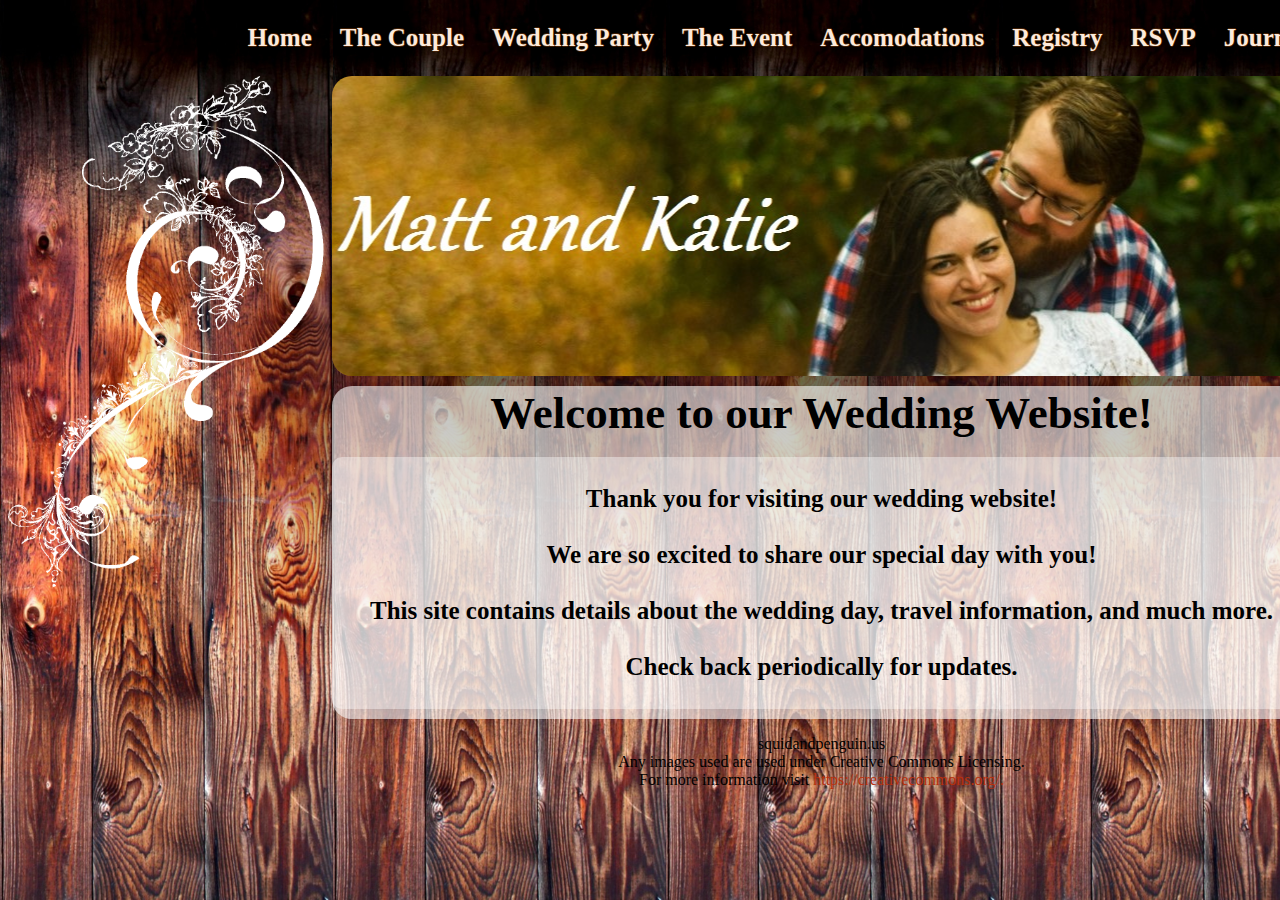
<file: index.html>
<!DOCTYPE html>
<html>
<head>
<title>Matt and Katie, 2017</title>
	<meta content="text/html; charset=windows-1252" http-equiv="content-type"/>
	<meta name="description" content="Wedding Website for the Squid and Penguin"/>
	<link rel="stylesheet" type="text/css" href="./css/SNPStyle.css" media="screen" /> 
	<!<link rel="stylesheet" type="text/css" href="styles/SquidandPenguin.css" media="screen" />
</head>

<body id="background">

<div id="content">
<div id="navBar">
<ul id="nav">
	<li class="nav"><a href="./index.html">Home</a> </li>
	<li class="nav"><a href="./couple.html">The Couple</a></li>
	<li class="nav"><a href="./party.html">Wedding Party</a></li>
	<li class="nav"><a href="./event.html">The Event</a></li>
	<li class="nav"><a href="./accom.html">Accomodations</a></li> 
	<li class="nav"><a href="./regis.html">Registry</a></li> 
	<li class="nav"><a href="#">RSVP</a></li> 
	<li class="nav"><a href="./journal.html">Journal</a></li> 
	<li class="nav"><a href="./cal.html">Calendar</a></li>
</ul>
</div>

<img src="./images/leaftl.png" style="float: left; box-shadow: none; border: none;"></img>
<img src="./images/leaftr.png" style="float: right; box-shadow: none; border: none;"></img>

<div id="banner">
</div>

<main id="mainbackground">

<h1>Welcome to our Wedding Website!</h1>
<br/>
<p id="header2" style="font-weight: bold; background: rgba( 255, 255, 255, 0.4); border-radius:10px;"><br/>Thank you for visiting our wedding website!<br/><br/>We are so excited to share our special day with you!<br/><br/>This site contains details about the wedding day, travel information, and much more.<br/><br/>Check back periodically for updates.<br/><br/></p>

</main>

<footer id="footer">
<p>squidandpenguin.us
<br/>Any images used are used under Creative Commons Licensing.
<br/>For more information visit <a href="https://creativecommons.org/">https://creativecommons.org/.</a></p>
</footer>
</div>
</body>
</html>
</file>
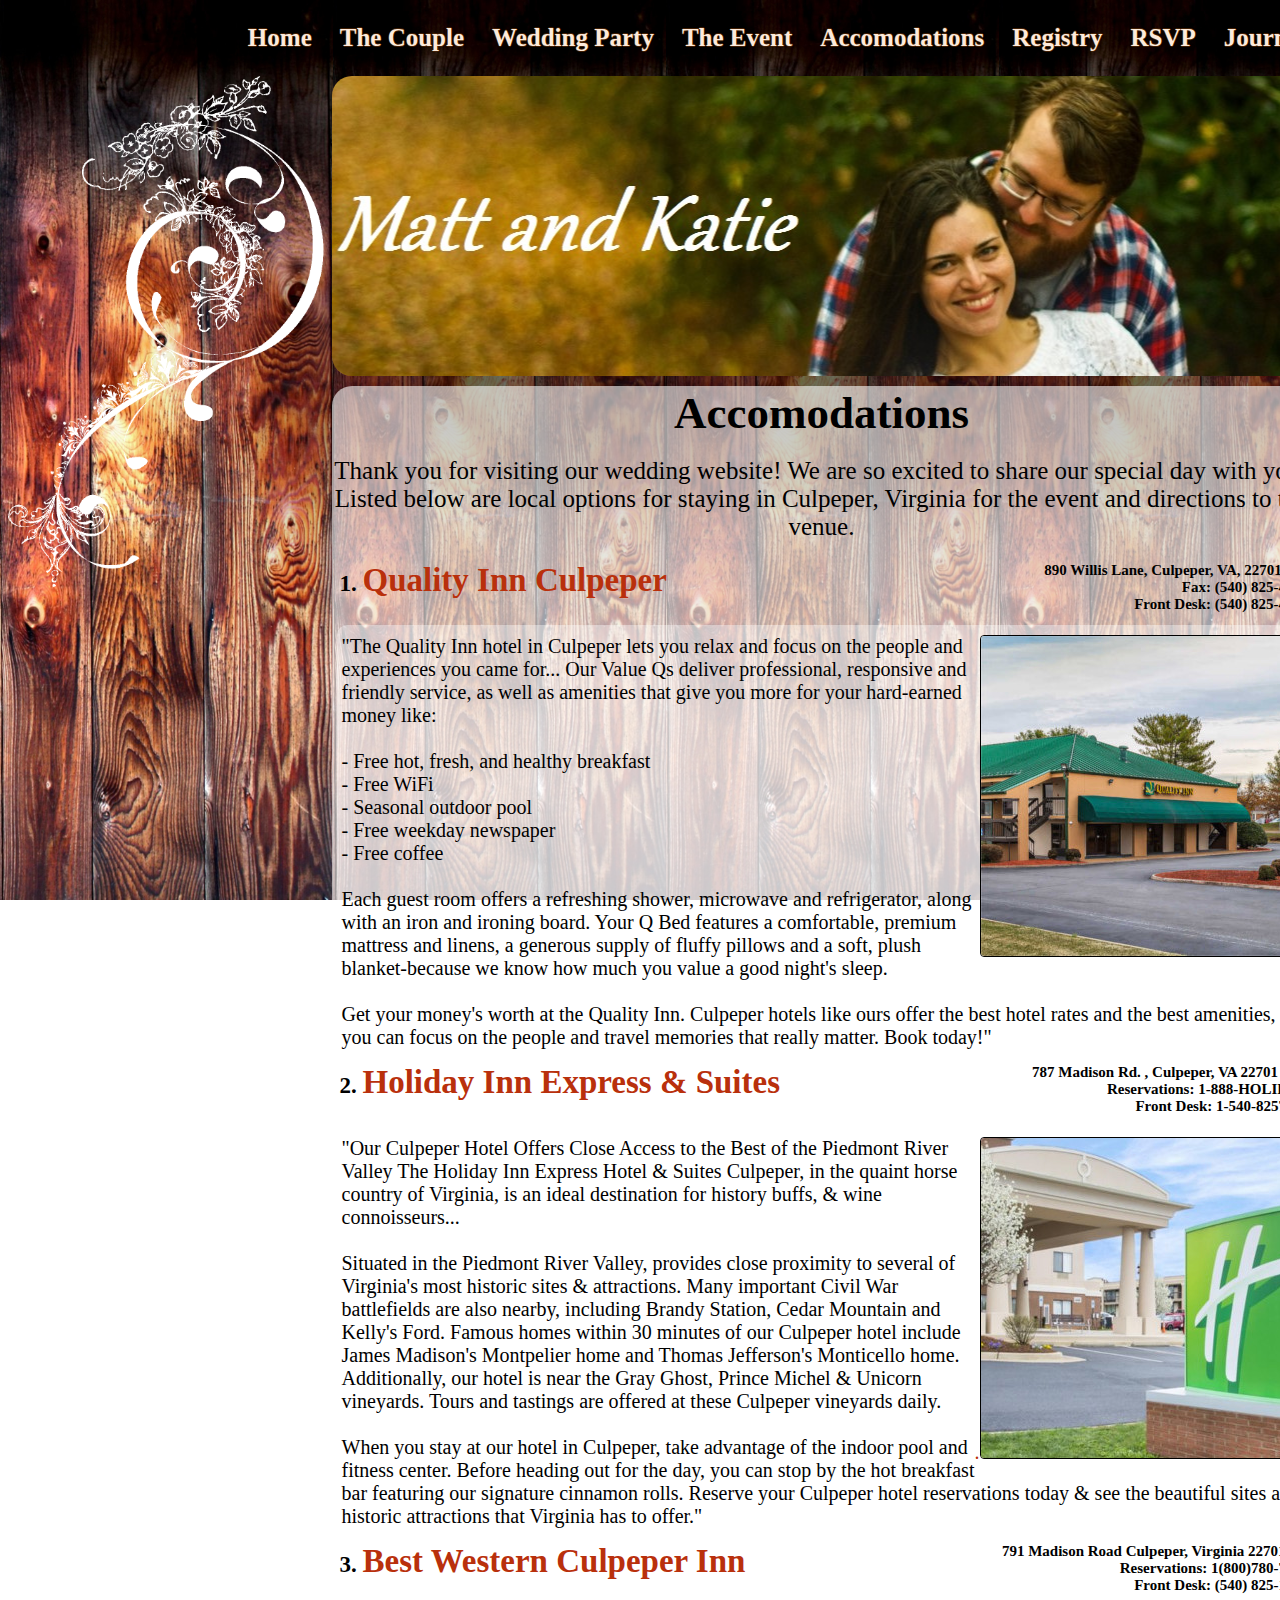
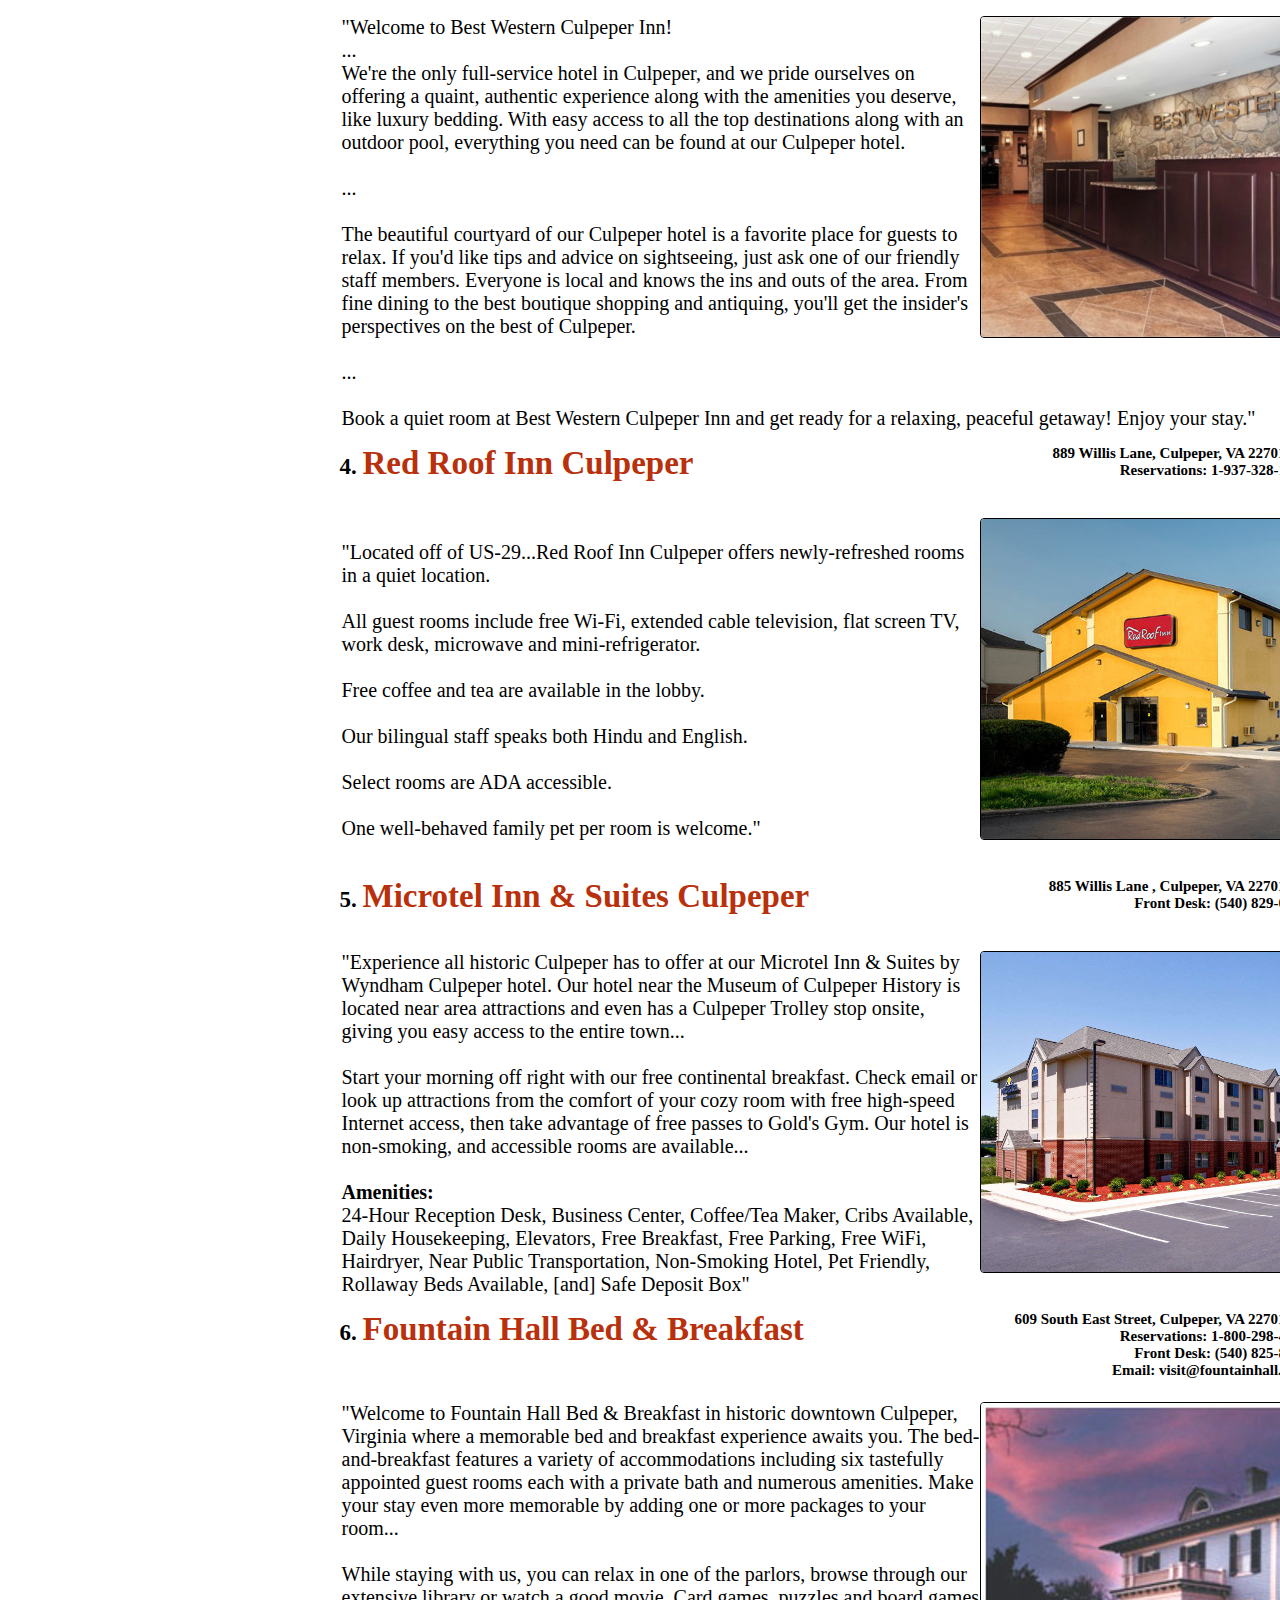
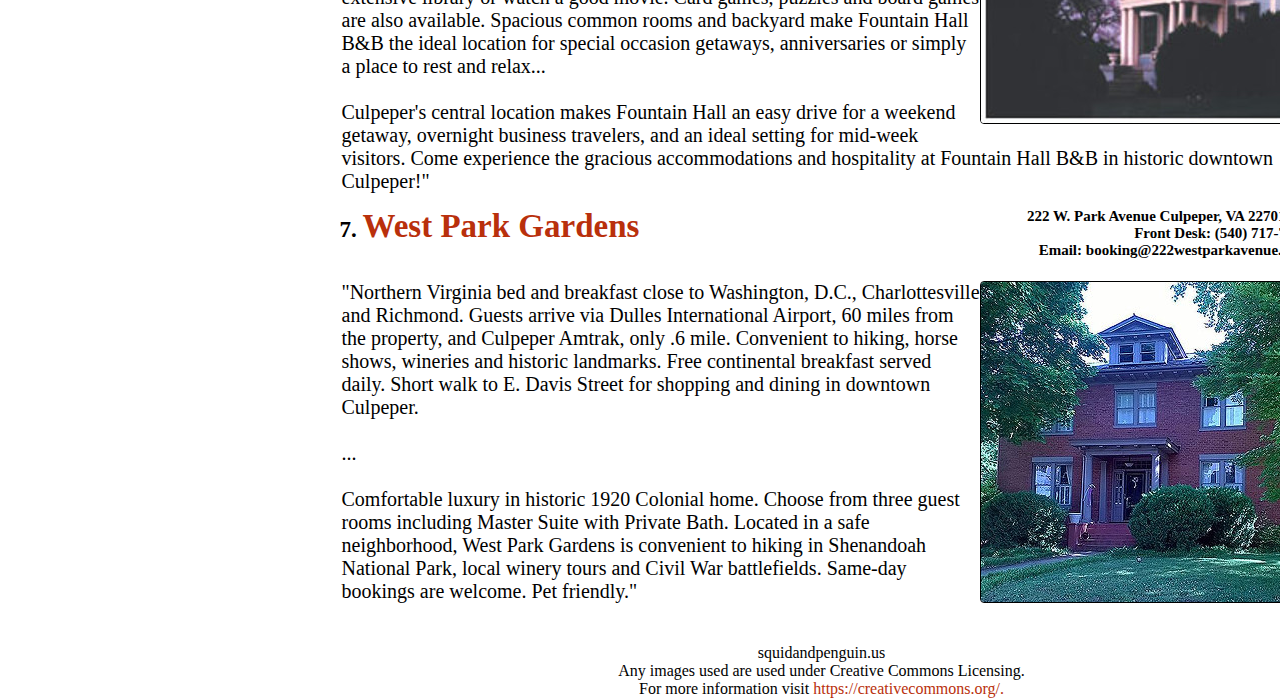
<file: accom.html>
<!DOCTYPE html>
<html>
<head>
<title>Matt and Katie, 2017</title>
	<meta content="text/html; charset=windows-1252" http-equiv="content-type"/>
	<meta name="description" content="Wedding Website for the Squid and Penguin"/>
	<link rel="stylesheet" type="text/css" href="./css/SNPStyle.css" media="screen" /> 
	<!<link rel="stylesheet" type="text/css" href="styles/SquidandPenguin.css" media="screen" />
</head>

<body id="background">

<div id="content">
<div id="navBar">
<ul id="nav">
	<li class="nav"><a href="./index.html">Home</a> </li>
	<li class="nav"><a href="./couple.html">The Couple</a></li>
	<li class="nav"><a href="./party.html">Wedding Party</a></li>
	<li class="nav"><a href="./event.html">The Event</a></li>
	<li class="nav"><a href="./accom.html">Accomodations</a></li> 
	<li class="nav"><a href="./regis.html">Registry</a></li> 
	<li class="nav"><a href="#">RSVP</a></li> 
	<li class="nav"><a href="./journal.html">Journal</a></li> 
	<li class="nav"><a href="./cal.html">Calendar</a></li>
</ul>
</div>

<img src="./images/leaftl.png" style="float: left; box-shadow: none; border: none;"></img>
<img src="./images/leaftr.png" style="float: right; box-shadow: none; border: none;"></img>

<div id="banner">
</div>

<main id="mainbackground">
<h1 id="header1">Accomodations</h1>
<br/>
<p id="header2">Thank you for visiting our wedding website! We are so excited to share our special day with you!<br/>Listed below are local options for staying in Culpeper, Virginia for the event and directions to the venue.
</p>
<br/>

<p id="entryID1">1. <a href="https://www.choicehotels.com/virginia/culpeper/quality-inn-hotels/va431" style="font-size: 33px;">Quality Inn Culpeper</a><a id="fltrt">890 Willis Lane, Culpeper, VA, 22701, US<br/>Fax: (540) 825-4904<br/>Front Desk: (540) 825-4900</a></p>
<br/>
<p id="entry">
<a id="fltrtimg" href="https://www.choicehotels.com/virginia/culpeper/quality-inn-hotels/va431"><img src="./images/accom/icon_qualityinn.jpg" alt="Quality Inn Culpeper"></img></a>
"The Quality Inn hotel in Culpeper lets you relax and focus on the people and experiences you came for...  Our Value Qs deliver professional, responsive and friendly service, as well as amenities that give you more for your hard-earned money like:  <br/><br/>
- Free hot, fresh, and healthy breakfast<br/>
- Free WiFi<br/>
- Seasonal outdoor pool<br/>
- Free weekday newspaper<br/>
- Free coffee<br/><br/>
Each guest room offers a refreshing shower, microwave and refrigerator, along with an iron and ironing board. Your Q Bed features a comfortable, premium mattress and linens, a generous supply of fluffy pillows and a soft, plush blanket-because we know how much you value a good night's sleep. 
<br/><br/>
Get your money's worth at the Quality Inn. Culpeper hotels like ours offer the best hotel rates and the best amenities, so you can focus on the people and travel memories that really matter. Book today!"
<br/>
</p>

<p id="entryID1">2. <a href="https://www.ihg.com/holidayinnexpress/hotels/us/en/culpeper/cupes/hoteldetail?qRef=sr&qDest=Culpeper%2C+VA%2C+United+States&qRpn=1&qChld=0&qSrt=sBR&qSHp=1&qSmP=3&qGRM=0&qLng=-77.996902&qRdU=0&qRms=1&srb_u=1&qAdlt=1&qPSt=0&qRtP=6CBARC&qCiMy=062017&qCoD=22&qLat=38.473099&qCiD=21&qCoMy=062017&qRRSrt=rt&qRad=30&qRpp=20&qBrs=6c.hi.ex.rs.ic.cp.in.sb.cw.cv.ul.vn.ki.sp.nd.ct&qWch=0" style="font-size: 33px;">Holiday Inn Express & Suites</a><a id="fltrt">787 Madison Rd. , Culpeper, VA 22701 , US<br/>Reservations: 1-888-HOLIDAY<br/>Front Desk: 1-540-8257444</a></p>
<br/>
<p id="entry">
<a id="fltrtimg" href="https://www.ihg.com/holidayinnexpress/hotels/us/en/culpeper/cupes/hoteldetail?qRef=sr&qDest=Culpeper%2C+VA%2C+United+States&qRpn=1&qChld=0&qSrt=sBR&qSHp=1&qSmP=3&qGRM=0&qLng=-77.996902&qRdU=0&qRms=1&srb_u=1&qAdlt=1&qPSt=0&qRtP=6CBARC&qCiMy=062017&qCoD=22&qLat=38.473099&qCiD=21&qCoMy=062017&qRRSrt=rt&qRad=30&qRpp=20&qBrs=6c.hi.ex.rs.ic.cp.in.sb.cw.cv.ul.vn.ki.sp.nd.ct&qWch=0">.<img src="./images/accom/icon_holidayinnexpress.jpg" alt="Holiday Inn Express & Suites"></img></a>
"Our Culpeper Hotel Offers Close Access to the Best of the Piedmont River Valley
The Holiday Inn Express Hotel & Suites Culpeper, in the quaint horse country of Virginia, is an ideal destination for history buffs, & wine connoisseurs...<br/><br/>
Situated in the Piedmont River Valley, provides close proximity to several of Virginia's most historic sites & attractions. Many important Civil War battlefields are also nearby, including Brandy Station, Cedar Mountain and Kelly's Ford. Famous homes within 30 minutes of our Culpeper hotel include James Madison's Montpelier home and Thomas Jefferson's Monticello home. Additionally, our hotel is near the Gray Ghost, Prince Michel & Unicorn vineyards. Tours and tastings are offered at these Culpeper vineyards daily.
<br/><br/>
When you stay at our hotel in Culpeper, take advantage of the indoor pool and fitness center. Before heading out for the day, you can stop by the hot breakfast bar featuring our signature cinnamon rolls. Reserve your Culpeper hotel reservations today & see the beautiful sites and historic attractions that Virginia has to offer."
<br/>
</p>

<p id="entryID1">3. <a href="https://www.bestwestern.com/en_US/book/hotels-in-culpeper/best-western-culpeper-inn/propertyCode.47127.html" style="font-size: 33px;">Best Western Culpeper Inn</a><a id="fltrt">791 Madison Road
Culpeper, Virginia 22701 US<br/>Reservations: 1(800)780-7234<br/>Front Desk: (540) 825-1253</a></p>
<br/>
<p id="entry">
<a id="fltrtimg" href="https://www.bestwestern.com/en_US/book/hotels-in-culpeper/best-western-culpeper-inn/propertyCode.47127.html"><img src="./images/accom/icon_bestwestern2.jpg" alt="Best Western Culpeper Inn"></img></a>
"Welcome to Best Western Culpeper Inn!<br/>...<br/>We're the only full-service hotel in Culpeper, and we pride ourselves on offering a quaint, authentic experience along with the amenities you deserve, like luxury bedding. With easy access to all the top destinations along with an outdoor pool, everything you need can be found at our Culpeper hotel.<br/><br/>
...<br/><br/>
The beautiful courtyard of our Culpeper hotel is a favorite place for guests to relax. If you'd like tips and advice on sightseeing, just ask one of our friendly staff members. Everyone is local and knows the ins and outs of the area. From fine dining to the best boutique shopping and antiquing, you'll get the insider's perspectives on the best of Culpeper.<br/><br/>
...<br/><br/>
Book a quiet room at Best Western Culpeper Inn and get ready for a relaxing, peaceful getaway! Enjoy your stay."
<br/>
</p>

<p id="entryID1">4. <a href="https://www.redroof.com/property/VA/Culpeper/RRI330" style="font-size: 33px;">Red Roof Inn Culpeper</a><a id="fltrt">889 Willis Lane, Culpeper, VA 22701 US<br/>Reservations: 1-937-328-1837<br/></a></p>
<br/>
<p id="entry">
<a id="fltrtimg" href="https://www.redroof.com/property/VA/Culpeper/RRI330"><img src="./images/accom/icon_redroofinn.jpg" alt="Red Roof Inn Culpeper"></img></a>
<br/>
"Located off of US-29...Red Roof Inn Culpeper offers newly-refreshed rooms in a quiet location.<br/><br/>
All guest rooms include free Wi-Fi, extended cable television, flat screen TV, work desk, microwave and mini-refrigerator.<br/><br/>
Free coffee and tea are available in the lobby.<br/><br/>
Our bilingual staff speaks both Hindu and English.<br/><br/>
Select rooms are ADA accessible.<br/><br/>
One well-behaved family pet per room is welcome."<br/><br/>
</p>

<p id="entryID1">5. <a href="https://www.wyndhamhotels.com/microtel/culpeper-virginia/microtel-inn-suites-culpeper/overview?CID=LC:MT::GGL:RIO:National:29493&iata=00065402" style="font-size: 33px;">Microtel Inn & Suites Culpeper</a><a id="fltrt">885 Willis Lane , Culpeper, VA 22701 US<br/>Front Desk: (540) 829-0330<br/></a></p>
<br/>
<p id="entry">
<a id="fltrtimg" href="https://www.wyndhamhotels.com/microtel/culpeper-virginia/microtel-inn-suites-culpeper/overview?CID=LC:MT::GGL:RIO:National:29493&iata=00065402"><img src="./images/accom/icon_microtel.jpg" alt="Microtel Inn & Suites Culpeper"></img></a>
"Experience all historic Culpeper has to offer at our Microtel Inn & Suites by Wyndham Culpeper hotel. Our hotel near the Museum of Culpeper History is located near area attractions and even has a Culpeper Trolley stop onsite, giving you easy access to the entire town...
<br/><br/>
Start your morning off right with our free continental breakfast. Check email or look up attractions from the comfort of your cozy room with free high-speed Internet access, then take advantage of free passes to Gold's Gym. Our hotel is non-smoking, and accessible rooms are available...
<br/><br/>
<b>Amenities:</b><br/>
24-Hour Reception Desk, Business Center, Coffee/Tea Maker, Cribs Available, Daily Housekeeping, Elevators, Free Breakfast, Free Parking, Free WiFi, Hairdryer, Near Public Transportation, Non-Smoking Hotel, Pet Friendly, Rollaway Beds Available, [and] Safe Deposit Box"
<br/>
</p>

<p id="entryID1">6. <a href="http://www.fountainhall.com/index.html" style="font-size: 33px;">Fountain Hall Bed & Breakfast</a><a id="fltrt">609 South East Street, Culpeper, VA 22701 US<br/> Reservations: 1-800-298-4748<br/>Front Desk: (540) 825-8300<br/>Email: visit@fountainhall.com</a></p>
<br/>
<br/>
<p id="entry">
<a id="fltrtimg" href="http://www.fountainhall.com/index.html"><img src="./images/accom/icon_fountainhall2.jpg" alt="Fountain Hall Bed & Breakfast"></img></a>
"Welcome to Fountain Hall Bed & Breakfast in historic downtown Culpeper, Virginia where a memorable bed and breakfast experience awaits you. The bed-and-breakfast features a variety of accommodations including six tastefully appointed guest rooms each with a private bath and numerous amenities. Make your stay even more memorable by adding one or more packages to your room...
<br/><br/>
While staying with us, you can relax in one of the parlors, browse through our extensive library or watch a good movie. Card games, puzzles and board games are also available. Spacious common rooms and backyard make Fountain Hall B&B the ideal location for special occasion getaways, anniversaries or simply a place to rest and relax...
<br/><br/>
Culpeper's central location makes Fountain Hall an easy drive for a weekend getaway, overnight business travelers, and an ideal setting for mid-week visitors. Come experience the gracious accommodations and hospitality at Fountain Hall B&B in historic downtown Culpeper!"
<br/>
</p>

<p id="entryID1">7. <a href="http://www.222westparkavenue.com/" style="font-size: 33px;">West Park Gardens</a><a id="fltrt">222 W. Park Avenue Culpeper, VA 22701 US<br/>Front Desk: (540) 717-7797<br/> Email: booking@222westparkavenue.com</a></p>
<br/>
<p id="entry">
<a id="fltrtimg" href="http://www.222westparkavenue.com/"><img src="./images/accom/icon_westparkgardens.jpg" alt="West Park Gardens"></img></a>
"Northern Virginia bed and breakfast close to Washington, D.C., Charlottesville and Richmond. Guests arrive via Dulles International Airport, 60 miles from the property, and Culpeper Amtrak, only .6 mile. Convenient to hiking, horse shows, wineries and historic landmarks. Free continental breakfast served daily. Short walk to E. Davis Street for shopping and dining in downtown Culpeper.<br/><br/>
...<br/><br/>
Comfortable luxury in historic 1920 Colonial home. Choose from three guest rooms including Master Suite with Private Bath. Located in a safe neighborhood, West Park Gardens is convenient to hiking in Shenandoah National Park, local winery tours and Civil War battlefields. Same-day bookings are welcome. Pet friendly."
<br/>
</p>

</main>

<footer id="footer">
<p>squidandpenguin.us
<br/>Any images used are used under Creative Commons Licensing.
<br/>For more information visit <a href="https://creativecommons.org/">https://creativecommons.org/.</a></p>
</footer>
</div>
</body>
</html>
</file>
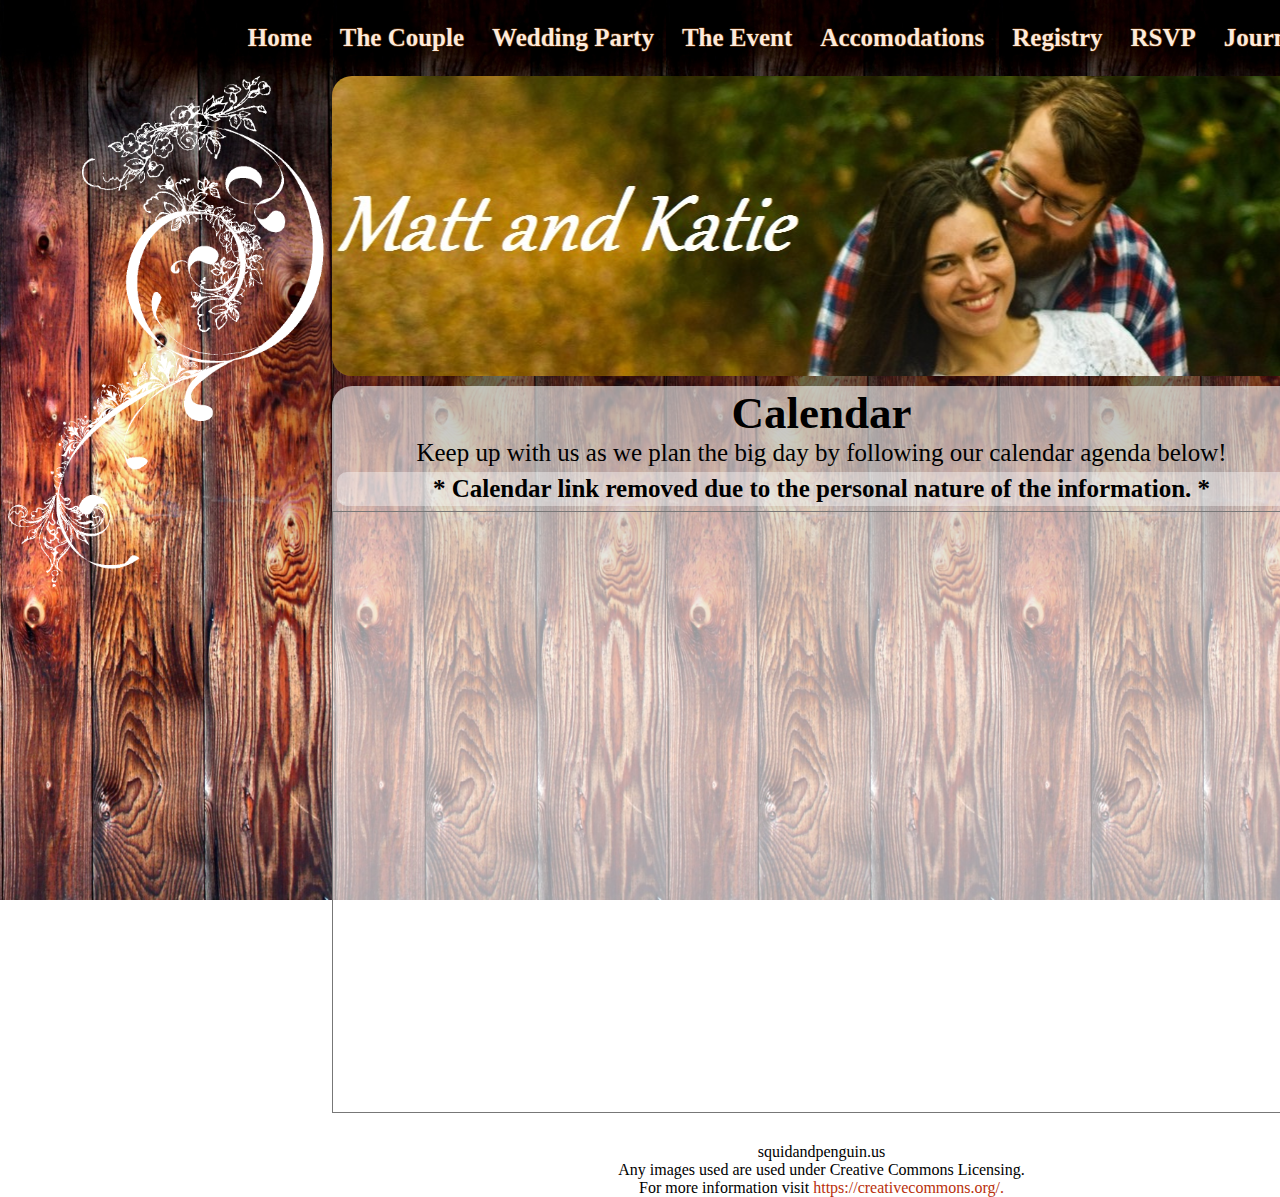
<file: cal.html>
<!DOCTYPE html>
<html>
<head>
<title>Matt and Katie, 2017</title>
	<meta content="text/html; charset=windows-1252" http-equiv="content-type"/>
	<meta name="description" content="Wedding Website for the Squid and Penguin"/>
	<link rel="stylesheet" type="text/css" href="./css/SNPStyle.css" media="screen" /> 
	<!<link rel="stylesheet" type="text/css" href="styles/SquidandPenguin.css" media="screen" />
</head>

<body id="background">
<div id="content">
<div id="navBar">
<ul id="nav">
	<li class="nav"><a href="./index.html">Home</a> </li>
	<li class="nav"><a href="./couple.html">The Couple</a></li>
	<li class="nav"><a href="./party.html">Wedding Party</a></li>
	<li class="nav"><a href="./event.html">The Event</a></li>
	<li class="nav"><a href="./accom.html">Accomodations</a></li> 
	<li class="nav"><a href="./regis.html">Registry</a></li> 
	<li class="nav"><a href="#">RSVP</a></li> 
	<li class="nav"><a href="./journal.html">Journal</a></li> 
	<li class="nav"><a href="./cal.html">Calendar</a></li>
</ul>
</div>

<img src="./images/leaftl.png" style="float: left; box-shadow: none; border: none;"></img>
<img src="./images/leaftr.png" style="float: right; box-shadow: none; border: none;"></img>

<div id="banner">
</div>

<main id="mainbackground">
<h1 id="header1">Calendar</h1>
<p id="header2">Keep up with us as we plan the big day by following our calendar agenda below!</p>
<p id="header3">* Calendar link removed due to the personal nature of the information. *</p>
<iframe src="" style="border:solid 1px #777;" width="100%" height="600" frameborder="0" scrolling="no"></iframe>
</main>
<footer id="footer">
<p>squidandpenguin.us
<br/>Any images used are used under Creative Commons Licensing.
<br/>For more information visit <a href="https://creativecommons.org/">https://creativecommons.org/.</a></p>
</footer>
</div>
</body>
</html>
</file>
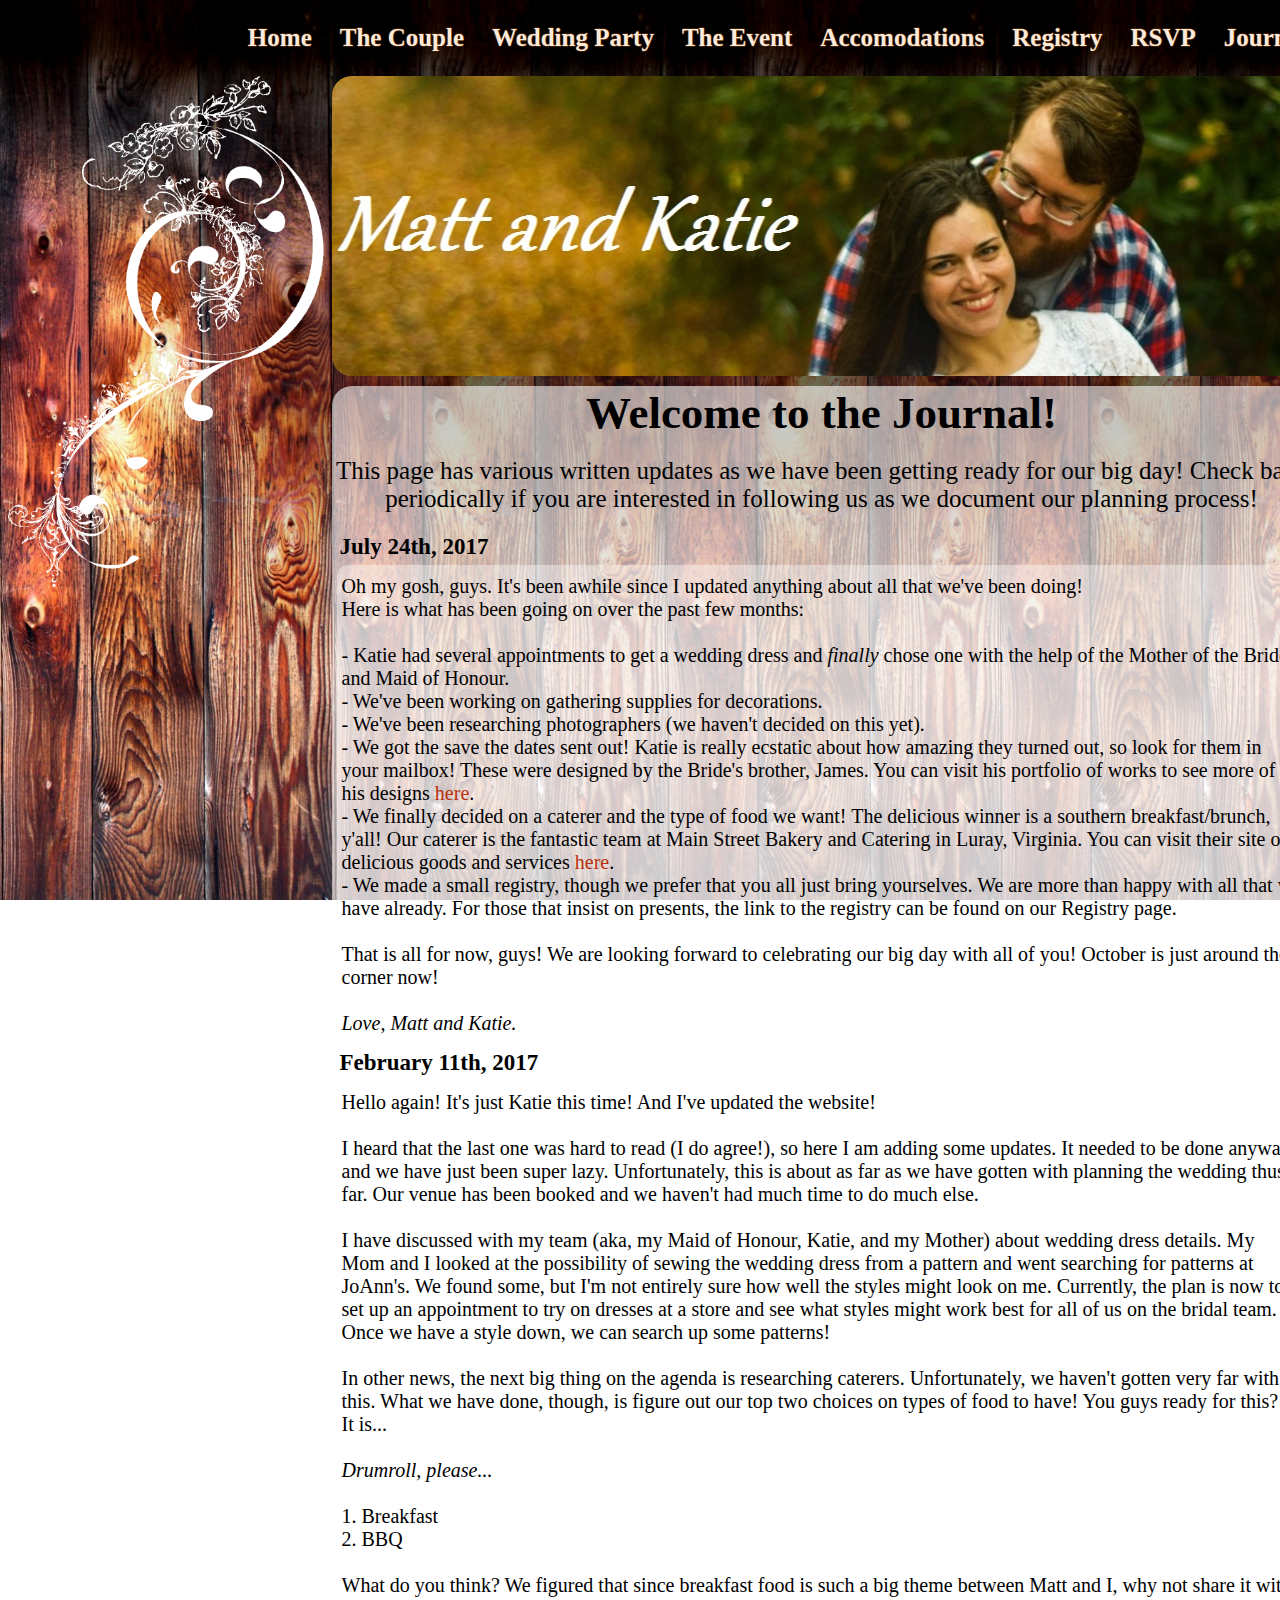
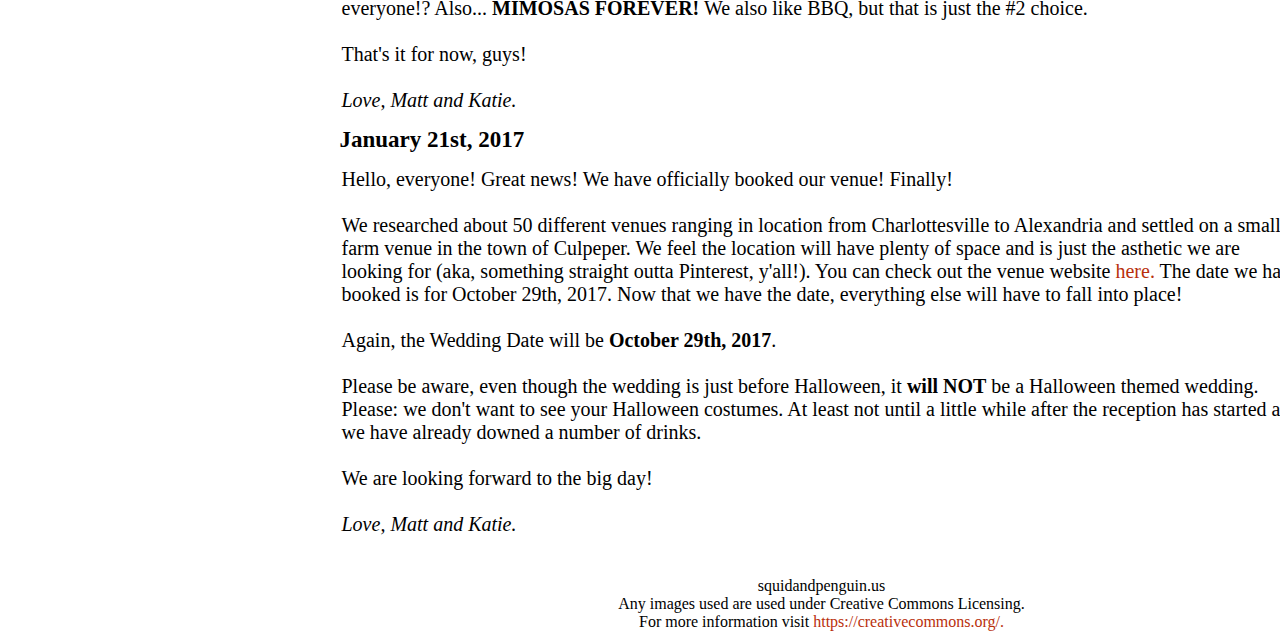
<file: journal.html>
<!DOCTYPE html>
<html>
<head>
<title>Matt and Katie, 2017</title>
	<meta content="text/html; charset=windows-1252" http-equiv="content-type"/>
	<meta name="description" content="Wedding Website for the Squid and Penguin"/>
	<link rel="stylesheet" type="text/css" href="./css/SNPStyle.css" media="screen" /> 
	<!<link rel="stylesheet" type="text/css" href="styles/SquidandPenguin.css" media="screen" />
</head>

<body id="background">
<div id="content">
<div id="navBar">
<ul id="nav">
	<li class="nav"><a href="./index.html">Home</a> </li>
	<li class="nav"><a href="./couple.html">The Couple</a></li>
	<li class="nav"><a href="./party.html">Wedding Party</a></li>
	<li class="nav"><a href="./event.html">The Event</a></li>
	<li class="nav"><a href="./accom.html">Accomodations</a></li> 
	<li class="nav"><a href="./regis.html">Registry</a></li> 
	<li class="nav"><a href="#">RSVP</a></li> 
	<li class="nav"><a href="./journal.html">Journal</a></li> 
	<li class="nav"><a href="./cal.html">Calendar</a></li>
</ul>
</div>

<img src="./images/leaftl.png" style="float: left; box-shadow: none; border: none;"></img>
<img src="./images/leaftr.png" style="float: right; box-shadow: none; border: none;"></img>

<div id="banner">
</div>

<main id="mainbackground">

<h1>Welcome to the Journal!</h1>
<br/>
<p id="header2">This page has various written updates as we have been getting ready for our big day!  Check back periodically if you are interested in following us as we document our planning process!</p>
<br/>

<p id="entryID1">July 24th, 2017</p>
<p id="entry"> Oh my gosh, guys. It's been awhile since I updated anything about all that we've been doing!<br/>
Here is what has been going on over the past few months:<br/><br/>
- Katie had several appointments to get a wedding dress and <i>finally</i> chose one with the help of the Mother of the Bride and Maid of Honour.<br/>
- We've been working on gathering supplies for decorations.<br/>
- We've been researching photographers (we haven't decided on this yet).<br/>
- We got the save the dates sent out! Katie is really ecstatic about how amazing they turned out, so look for them in your mailbox! These were designed by the Bride's brother, James. You can visit his portfolio of works to see more of his designs <a href="http://jamesarnett.net/">here</a>.<br/>
- We finally decided on a caterer and the type of food we want! The delicious winner is a southern breakfast/brunch, y'all!  Our caterer is the fantastic team at Main Street Bakery and Catering in Luray, Virginia.  You can visit their site of delicious goods and services <a href="https://mainstreetbakery-catering.com/">here</a>.<br/>
- We made a small registry, though we prefer that you all just bring yourselves.  We are more than happy with all that we have already.  For those that insist on presents, the link to the registry can be found on our Registry page. <br/><br/>
That is all for now, guys!  We are looking forward to celebrating our big day with all of you! October is just around the corner now!
<br/><br/>
<i>Love, Matt and Katie.</i>
<br/>
</p>

<p id="entryID1">February 11th, 2017</p>
<p id="entry"> Hello again! It's just Katie this time!  And I've updated the website!<br/><br/>
I heard that the last one was hard to read (I do agree!), so here I am adding some updates.  It needed to be done anyway, and we have just been super lazy.  Unfortunately, this is about as 
far as we have gotten with planning the wedding thus far.  Our venue has been booked and we haven't had much time to do much else.  <br/><br/>I have discussed with my team (aka, my Maid of Honour, Katie, and my 
Mother) about wedding dress details.  My Mom and I looked at the possibility of sewing the wedding dress from a pattern and went searching for patterns at JoAnn's.  We found some, but I'm 
not entirely sure how well the styles might look on me.  Currently, the plan is now to set up an appointment to try on dresses at a store and see what styles might work best for all of us on 
the bridal team.  Once we have a style down, we can search up some patterns! <br/><br/>
In other news, the next big thing on the agenda is researching caterers.  Unfortunately, we haven't gotten very far with this.  What we have done, though, is figure out our top two 
choices on types of food to have!  You guys ready for this?!  It is... <br/><br/>
<i>Drumroll, please...</i><br/><br/>
1. Breakfast<br/>
2. BBQ<br/><br/>
What do you think?  We figured that since breakfast food is such a big theme between Matt and I, why not share it with everyone!?  Also... <b>MIMOSAS FOREVER!</b>  We also like BBQ, 
but that is just the #2 choice.<br/><br/>
That's it for now, guys!<br/><br/>
<i>Love, Matt and Katie.</i>
<br/>
</p>
<p id="entryID1">January 21st, 2017</p>
<p id="entry">Hello, everyone!  Great news!  We have officially booked our venue!  Finally!
<br/>
<br/>
We researched about 50 different venues ranging in location from Charlottesville to Alexandria and settled on a small farm venue in the town of Culpeper.  
We feel the location will have plenty of space and is just the asthetic we are looking for (aka, something straight outta Pinterest, y'all!).  
You can check out the venue website <a href="http://rockhillfarmevents.com/">here.</a>  The date we have booked is for October 29th, 2017.  Now that we have the date, everything
 else will have to fall into place!<br/><br/>
 Again, the Wedding Date will be <b>October 29th, 2017</b>.<br/><br/>
Please be aware, even though the wedding is just before Halloween, it <b>will NOT</b> be a Halloween themed wedding.  Please: we don't want to see your Halloween costumes.  At least not until 
a little while after the reception has started and we have already downed a number of drinks.<br/><br/>
We are looking forward to the big day!
 <br/>
 <br/>
 <i>Love, Matt and Katie.</i>
<br/>
</main>
<footer id="footer">
<p>squidandpenguin.us
<br/>Any images used are used under Creative Commons Licensing.
<br/>For more information visit <a href="https://creativecommons.org/">https://creativecommons.org/.</a></p>
</footer>
</div>
</body>
</html>
</file>
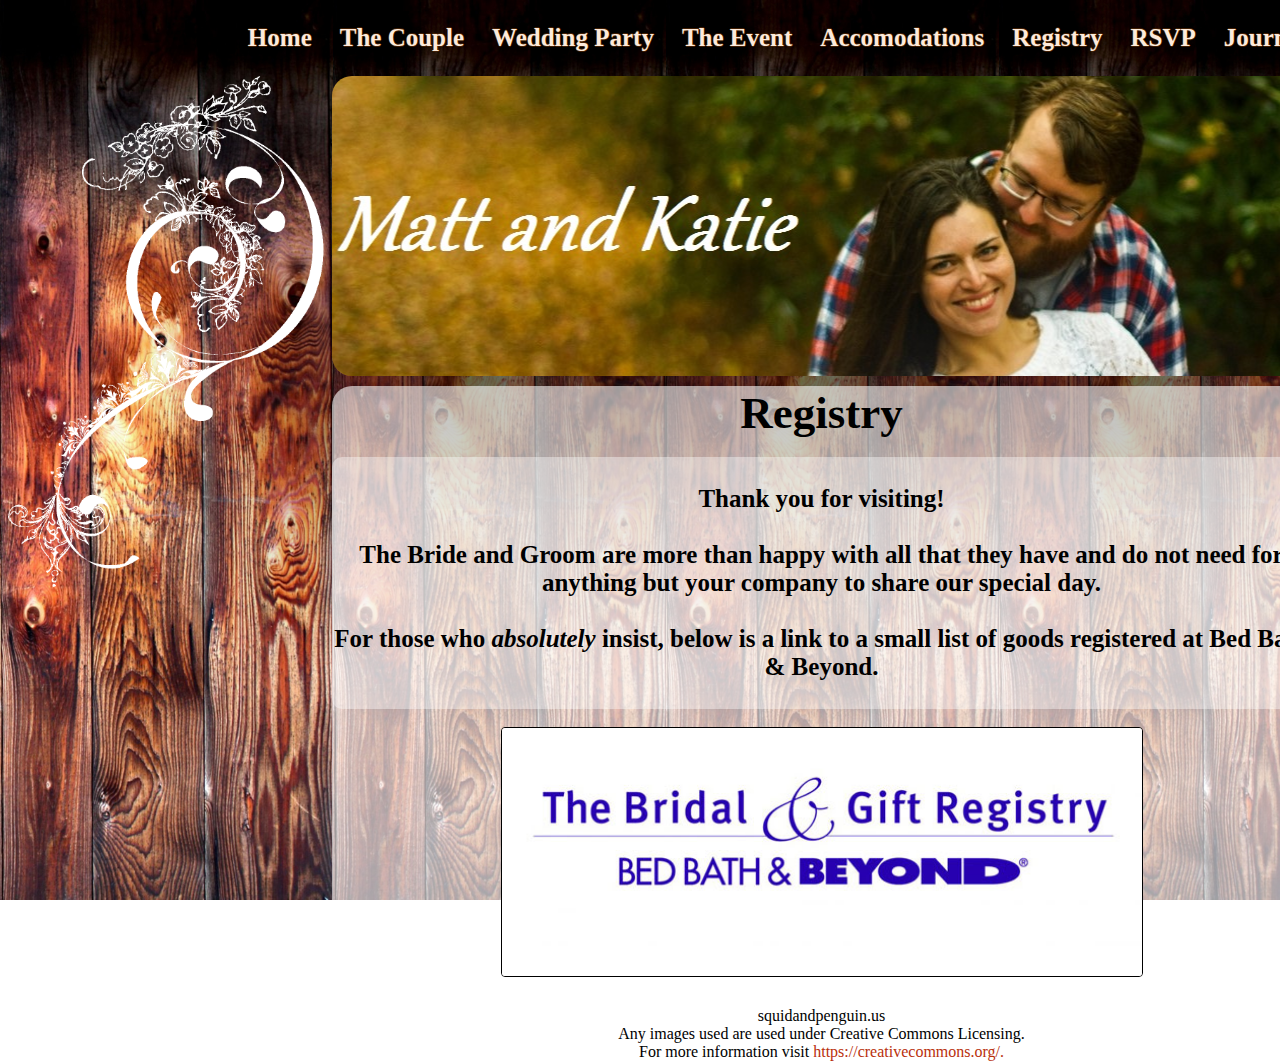
<file: regis.html>
<!DOCTYPE html>
<html>
<head>
<title>Matt and Katie, 2017</title>
	<meta content="text/html; charset=windows-1252" http-equiv="content-type"/>
	<meta name="description" content="Wedding Website for the Squid and Penguin"/>
	<link rel="stylesheet" type="text/css" href="./css/SNPStyle.css" media="screen" /> 
	<!<link rel="stylesheet" type="text/css" href="styles/SquidandPenguin.css" media="screen" />
</head>

<body id="background">
<div id="content">
<div id="navBar">
<ul id="nav">
	<li class="nav"><a href="./index.html">Home</a> </li>
	<li class="nav"><a href="./couple.html">The Couple</a></li>
	<li class="nav"><a href="./party.html">Wedding Party</a></li>
	<li class="nav"><a href="./event.html">The Event</a></li>
	<li class="nav"><a href="./accom.html">Accomodations</a></li> 
	<li class="nav"><a href="./regis.html">Registry</a></li> 
	<li class="nav"><a href="#">RSVP</a></li> 
	<li class="nav"><a href="./journal.html">Journal</a></li> 
	<li class="nav"><a href="./cal.html">Calendar</a></li>
</ul>
</div>

<img src="./images/leaftl.png" style="float: left; box-shadow: none; border: none;"></img>
<img src="./images/leaftr.png" style="float: right; box-shadow: none; border: none;"></img>

<div id="banner">
</div>

<main id="mainbackground">

<h1>Registry</h1>
<br/>
<p id="header2" style="font-weight: bold; background: rgba( 255, 255, 255, 0.4); border-radius:10px;"><br/>Thank you for visiting!<br/><br/>The Bride and Groom are more than happy with all that they have and do not need for anything but your company to share our special day.<br/><br/>For those who <i>absolutely</i> insist, below is a link to a small list of goods registered at Bed Bath & Beyond.
<br/><br/>
</p>
<br/>
<a href="https://www.bedbathandbeyond.com/store/giftregistry/view_registry_guest.jsp?pwsToken=&eventType=Wedding&inventoryCallEnabled=true&registryId=544479004&pwsurl="><img src="./images/bedbathbeyond.jpg" style="align: center; width: 640px;"></img></a>

</main>

<footer id="footer">
<p>squidandpenguin.us
<br/>Any images used are used under Creative Commons Licensing.
<br/>For more information visit <a href="https://creativecommons.org/">https://creativecommons.org/.</a></p>
</footer>
</div>
</body>
</html>
</file>
<file: css/SNPStyle.css>
/* Choco Brown: #401E03, Burnt Orange: #E25A02, Ivory: #FDEADB */
/* Latte: #CE9955, Red: #B9300C, Chocolate: #4A3021, Orange: #DB4D01 */

/*background styling*/
#background {
	background: url(../images/background-barn-wood4.jpg);
	background-repeat: repeat-x;
	background-attachment: fixed;
	background-size: contain;
}

#content {
	width: 1627px;
	margin: auto;
}

/*here is a banner*/
/*#banner {
	background: url(../images/Matt_and_Katie-12_Banner2.jpg);
	background-repeat: no-repeat;
	position: center;
	min-height: 300px;
	width: 940px;
	margin: 0 auto;
	border-radius: 20px;
}*/

#banner {
	background: url(../images/Matt_and_Katie-12_Banner2.jpg);
	background-repeat: no-repeat;
	background-position: center;
	position: center;
	min-height: 300px;
	width: 980px;
	display: block;
	margin: 0 auto;
	border-radius: 20px;
	box-shadow: 0px 120px 200px 25px rgba(0, 0, 0, 0.7);
}

/*lets create a nav bar*/
#navBar {
	width: 100%;
	min-width: 1275px;
	margin: 0 auto;
	margin-top: 10px;
	font-family: "Times New Roman", Times, serif;
	text-align: center;
	text-shadow: -.75px 0 #401E03, 0 .75px #401E03, .75px 0 #401E03, 0 -.75px #401E03;
}

ul.nav {
	padding:0;
	margin:0 auto;
	position: center;
}

li.nav {
	display:inline-block;
	padding: 8px 12px;
	font-weight: bold;
}

li.nav a:link {
	display: inline-block;
	color: #FDEADB;
	text-decoration: none;
	font-size: 25px;
}

li.nav a:visited {
	display: inline-block;
	color: #FDEADB;
	text-decoration: none;
	font-size: 25px;
}

li.nav a:active {
	display: inline-block;
	color: #E25A02;
	text-decoration: none;
	font-size: 25px;
}

/*background fer werds*/
#mainbackground {
    padding-left: 0px;
    padding-right: 0px;
    padding-bottom: 10px;
    padding-top: 1px;
	text-align: center;
	margin: 10px auto;
    display: block;
	width: 980px;
	background: rgba( 255, 255, 255, 0.6);
	border-radius: 20px;
}

/*now for the headers*/
h1 {
	text-align: center;
	font-size: 45px;
	margin: 0 auto;
	font-family: "Times New Roman", Times, serif;
	
}

#header2 {
	text-align: center;
	font-size: 25px;
	margin: 0 auto;
	font-family: "Times New Roman", Times, serif;
}

#header3 {
	text-align: center;
	font-size: 25px;
	margin: 5px;
	border-radius:10px;
	padding-left: 5px;
	padding-right: 5px;
	padding-top: 3px;
	padding-bottom: 3px;
	background: rgba( 255, 255, 255, 0.4);
	color: black;
	font-weight: bold;
	font-family: "Times New Roman", Times, serif;
}

/*formatting fer werds here*/
#entryID1 {
	text-align: left;
	font-size: 23px;
	margin: 3px;
	font-weight: bold;
	padding-left: 5px;
	color: black;
	font-family: "Times New Roman", Times, serif;
/*ORIGINAL
	text-align: left;
	font-size: 23px;
	margin: 3px;
	font-weight: bold;
	border: black 1px solid;
    border-radius: 10px;
	padding-left: 5px;
	background-color: #401E03;
	color: #FDEADB;
	font-family: "Times New Roman", Times, serif;
	*/
}
#entryID2 {
	text-align: center;
	font-size: 23px;
	margin: 3px;
	font-weight: bold;
	color: black;
	font-family: "Times New Roman", Times, serif;
/*ORIGINAL
	text-align: center;
	font-size: 23px;
	margin: 3px;
	font-weight: bold;
	border: black 1px solid;
    border-radius: 10px;
	background-color: #401E03;
	color: #FDEADB;
	font-family: "Times New Roman", Times, serif;
	*/
}
#entry {
	text-align: left;
	font-size: 20px;
	margin: 5px;
	border-radius:10px;
	padding-left: 5px;
	padding-right: 5px;
	padding-top: 10px;
	padding-bottom: 10px;
	background: rgba( 255, 255, 255, 0.4);
	color: black;
	font-family: "Times New Roman", Times, serif;
/*ORIGINAL
	text-align: left;
	font-size: 20px;
	margin: 3px;
	border: black 1px solid;
    border-radius:10px;
	padding-left: 5px;
	padding-right: 5px;
	padding-top: 10px;
	padding-bottom: 10px;
	background-color: #FDEADB;
	font-family: "Times New Roman", Times, serif;
	*/
}

#paragraph1 {
	text-align: left;
	font-size: 20px;
	margin: 3px;
	font-family: "Times New Roman", Times, serif;
}

#paragraph2 {
	text-align: center;
	font-size: 20px;
	margin: 3px;
	font-family: "Times New Roman", Times, serif;
}

#fltrt {
	float: right;
	text-align: right;
	font-size: 15px;
	font-family: "Times New Roman", Times, serif;
}

table {
	width:980px;
	text-align: center;
	font-size: 25px;
	margin: auto;
}

/*link styles here*/
a:link {
	color: #B9300C;
	text-decoration: none;
}

a:visited {
	color: #B9300C;
	text-decoration: none;
}

a:active {
	color: #FDEADB;
	text-decoration: none;
}

a:hover {
	color: #401E03;
	text-decoration: none;
}

/*pictures here*/
img {
    border: 1px solid black;
    border-radius: 4px;
    padding: 0px;
    width: 320px;
}

img:hover {
    box-shadow: 0 0 2px 2px rgba(153, 134, 119, 1);
}

#year_container {
	width: 320px;
}

#year {
	float: center;
	width: 320px;
}

#fltrtimg {
	float: right;
}

/*the footer is defined here*/
#footer {
	text-align: center;
	height: 30px;
	width: 933px;
	display: block;
	position: center;
	margin: 0 auto;
	margin-top: 10px;
}

.footerText{
	font-size:8pt;
	font-variant:small-caps;
	font-family:sans-serif;
	margin:0 auto;
	padding:0;
}
.footerImg{
	margin:0;
}
</file>
